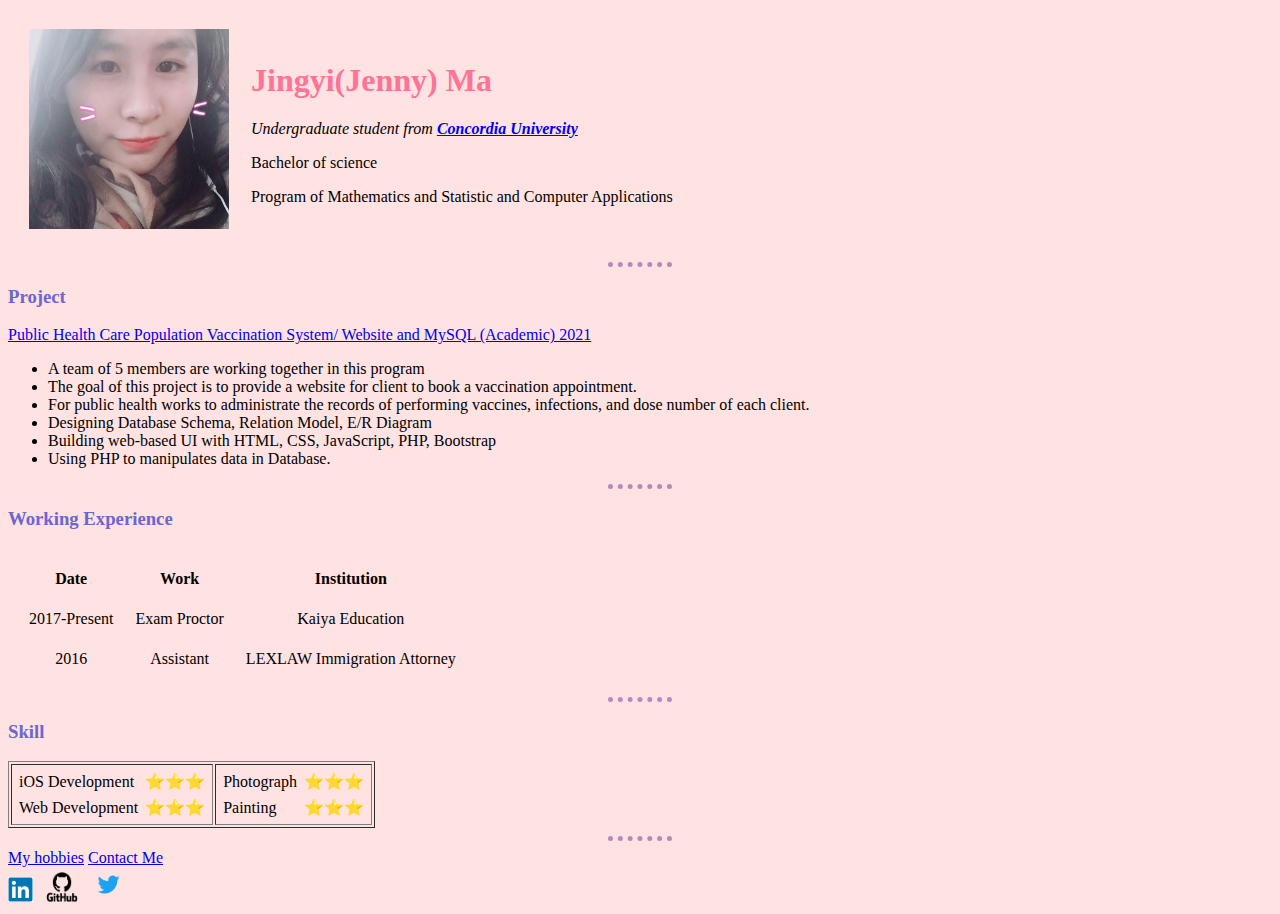
<file: index.html>
<!DOCTYPE html>
<html lang="en" dir="ltr">

<head>
  <meta charset="utf-8">
  <title>♡ Jingyi Ma ♡</title>
  <link rel="stylesheet" href="css/styles.css">
</head>
<body>
  <table cellspacing='20'>
    <tr>
      <td><img src="image/photo.jpg" alt="photo" style="width:200px;height:200px;"></td>
      <td>
        <h1>Jingyi(Jenny) Ma </h1>
        <p><em>Undergraduate student from <strong><a href="https://www.concordia.ca/">Concordia University</a></strong> </em></p>
        <p>Bachelor of science </p>
        <p>Program of Mathematics and Statistic and Computer Applications</p></td>
    </tr>
  </table>
  <hr>
  <h3>Project</h3>
  <p>
  <a href="https://github.com/JennyiM/Public-Health-Care-Population-Vaccination-System-Website-and-MySQL-.git"> Public Health Care Population Vaccination System/ Website and MySQL (Academic) 2021</a> </p>
  <ul>
    <li>A team of 5 members are working together in this program</li>
    <li>The goal of this project is to provide a website for client to book a vaccination appointment.</li>
    <li>For public health works to administrate the records of performing vaccines, infections, and dose number of each client.</li>
    <li>Designing Database Schema, Relation Model, E/R Diagram</li>
    <li>Building web-based UI with HTML, CSS, JavaScript, PHP, Bootstrap</li>
    <li>Using PHP to manipulates data in Database.</li>
  </ul>
  <hr>
  <h3>Working Experience</h3>
<table cellspacing='20'>
  <thead>
    <tr>
      <th>Date</th>
      <th>Work</th>
      <th>Institution</th>
    </tr>
  </thead>
  <tbody>
  </tbody>
  <tfoot></tfoot>
  <tr>
    <td style="text-align:center">2017-Present </td>
    <td style="text-align:center">Exam Proctor</td>
    <td style="text-align:center">Kaiya Education</td>
  </tr>
  <tr>
    <td style="text-align:center">2016</td>
    <td style="text-align:center">Assistant</td>
    <td style="text-align:center">LEXLAW Immigration Attorney</td>
  </tr>
</table>
<hr>
<h3>Skill</h3>
<table border="1">
  <tr>
    <td>
      <table cellspacing='5'>
        <tr>
          <td>iOS Development</td>
          <td>&#11088;&#11088;&#11088;</td>
        </tr>
        <tr><td>Web Development</td>
            <td>&#11088;&#11088;&#11088;</td>
        </tr>
      </table>
  </td>
      <td>
        <table cellspacing="5">
          <tr>
            <td>Photograph</td>
            <td>⭐⭐⭐</td>
          </tr>
          <tr>
            <td>Painting</td>
            <td>&#11088;&#11088;&#11088;</td>
          </tr>
        </table>
      </td>
  </tr>
</table>
  <hr>
  <a href="hobbies.html">My hobbies</a>
  <a href="Contact.html">Contact Me</a><br>
  <a href="https://www.linkedin.com/in/jingyi-ma-473703213/"><img src="image/Linkedin.png" alt="Linkedin" style="width:25px;height:25px;"></a>
  <a href="https://github.com/JennyiM"><img src="image/GitHub.png" alt="GitHub" style="width:50px;height:30px;"></a>
  <a href="https://twitter.com/__Jenny__M___"><img src="image/Twitter.png" alt="Twitter" style="width:35px;height:35px;"></a>
</body>

</html>
</file>
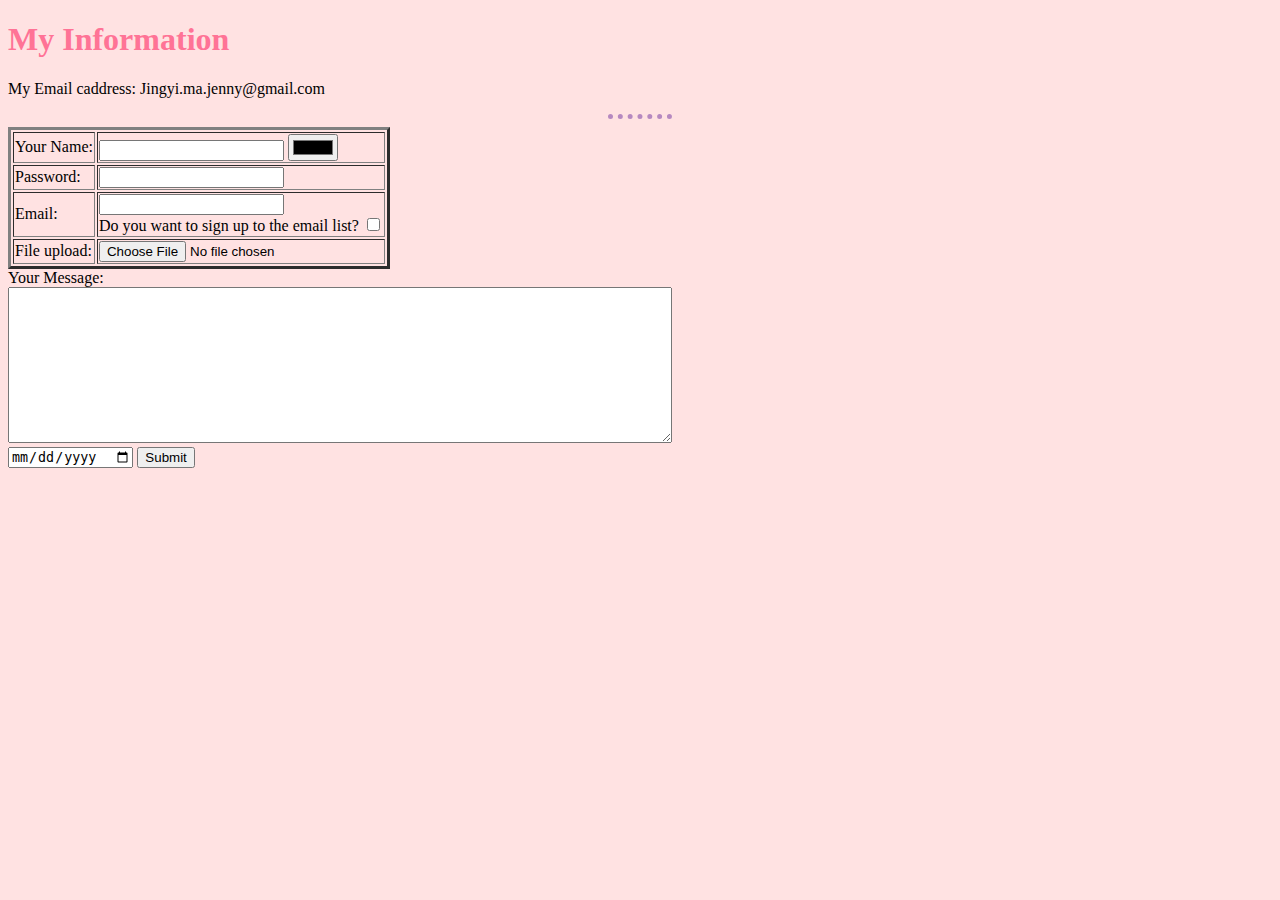
<file: Contact.html>
<!DOCTYPE html>
<html lang="en" dir="ltr">
  <head>
    <meta charset="utf-8">
    <title>Information</title>
    <link rel="stylesheet" href="css/styles.css">
  </head>
  <body>
    <h1>My Information</h1>
    <p>My Email caddress: Jingyi.ma.jenny@gmail.com</p>
    <hr>
    <form action="mailto:jingyi.ma.jeny@gmail.com" method="post" enctype="text/plain">
      <table border="3">
        <tr>
          <td><label> Your Name: </label></td>
          <td><input type="text" name="" value="">
            <input type="color" name="" value=""><br></td>
        </tr>
        <tr>
            <td><label>Password: </label></td>
            <td><input type="password" name="yourName" value=""><br></td>
        </tr>
        <tr>
          <td><label>Email: </label></td>
          <td><input type="email" name="yourEmail" value=""><br>
          <label>Do you want to sign up to the email list?</label>
          <input type="checkbox" name="" value=""><br></td>
        </tr>
        <tr>
          <td><label>File upload: </label></td>
          <td><input type="file" name="yourFile" value=""></td>
        </tr>
      </table>
      <label>Your Message: </label><br>
      <textarea name="yourMessage" rows="10" cols="80"></textarea><br>
      <input type="date" name="" value="">
      <tr> <input type="submit" name="submit"></tr>
    </form>
  </body>
</html>
</file>
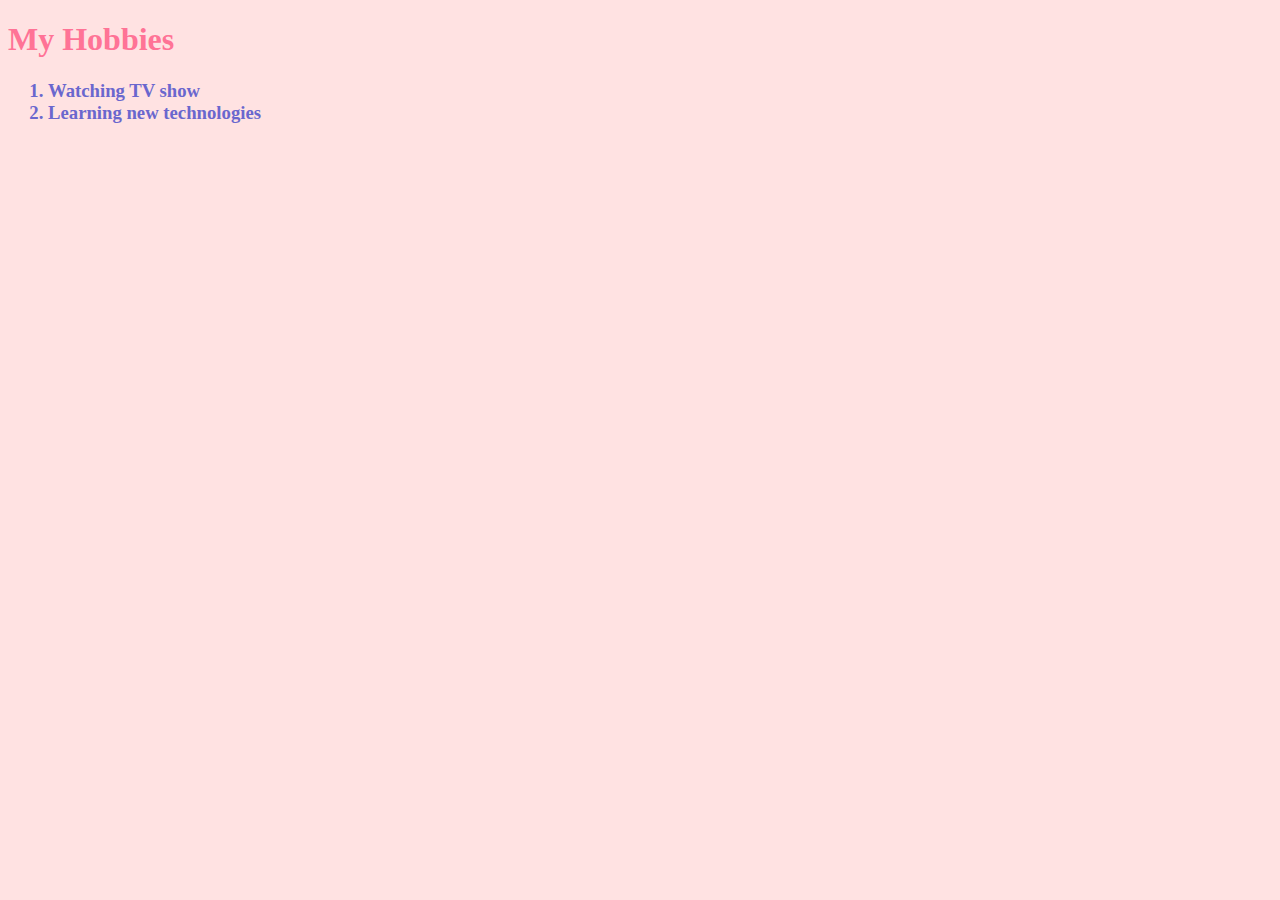
<file: hobbies.html>
<!DOCTYPE html>
<html lang="en" dir="ltr">
  <head>
    <meta charset="utf-8">
    <title>My hobbies</title>
    <link rel="stylesheet" href="css/styles.css">
  </head>
  <body>
    <h1>My Hobbies</h1>
    <h3>
      <ol>
        <li>Watching TV show</li>
        <li>Learning new technologies</li>
      </ol>
    </h3>
  </body>
</html>
</file>
<file: css/styles.css>
body{
  background-color: #FFE2E2;
}
hr {
  border-color: #B689C0;
  border-width: 5px;
  border-style: none;
  border-top-style: dotted;
  width: 5%;
}
h1{
  color: #FF7396;
}
h3{
  color: #6A67CE;
}
</file>
